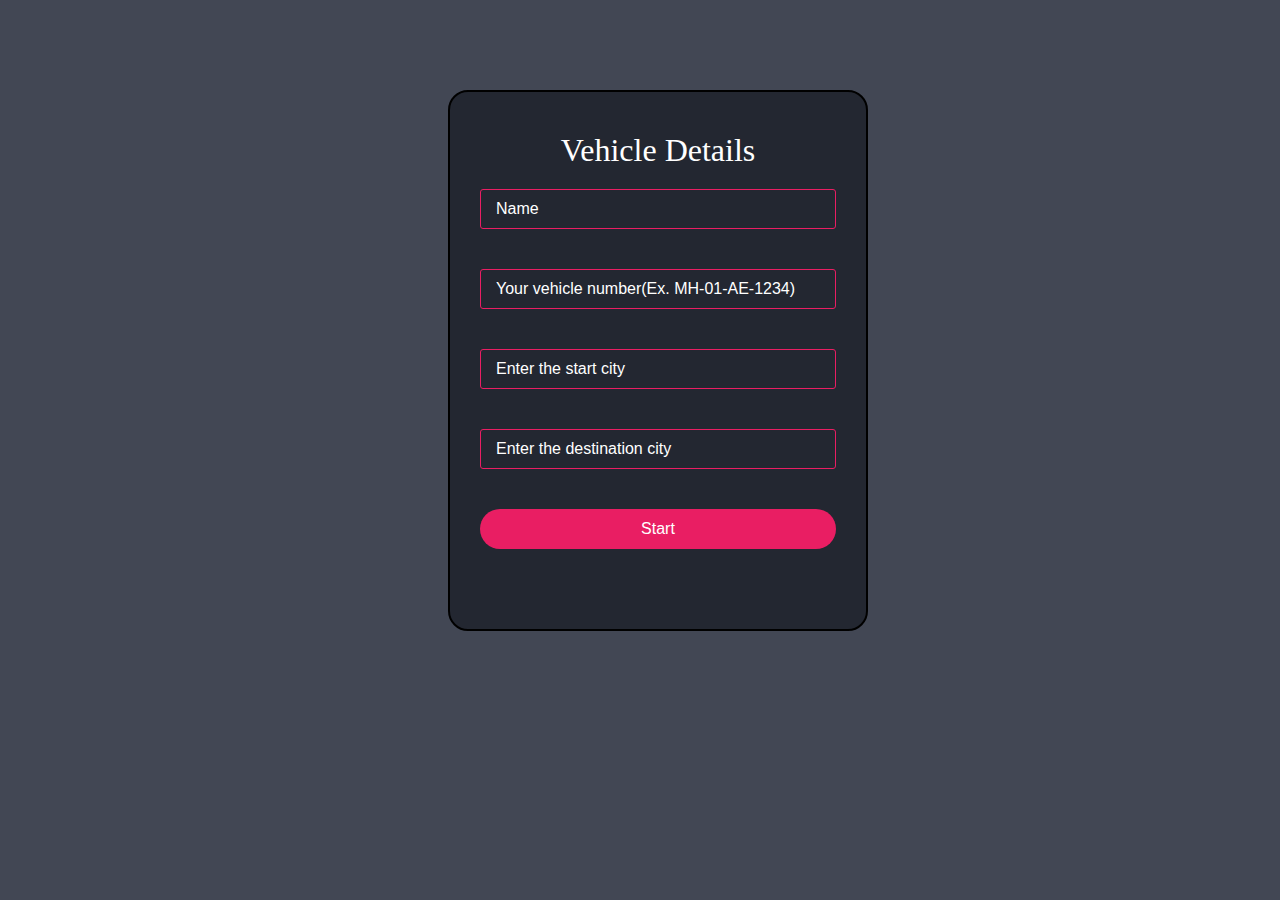
<file: form.html>
<!DOCTYPE html>
<html lang="en">
<head>
    <meta charset="UTF-8">
    <meta http-equiv="X-UA-Compatible" content="IE=edge">
    <meta name="viewport" content="width=device-width, initial-scale=1.0">
    <link rel="stylesheet" href="form.css">
    <title>Document</title>
</head>
<body>
    <div class="form-wrap">
        <form action="">
            <h1>Vehicle Details</h1>
            <input type="text" placeholder="Name">
            <input type="text" placeholder="Your vehicle number(Ex. MH-01-AE-1234)">
            <input type="text" placeholder="Enter the start city">
            <input type="text" placeholder="Enter the destination city">
            <input type="button" onclick="" value="Start">
        </form>
    </div>
</body>
</html>
</file>
<file: form.css>
*{
    margin: 0; 
    padding: 0;
}
body{
    background: rgb(66, 71, 84);
    font-family: sans-serif;
    margin: 20px 40px;
}

.form-wrap{ 
    width: 420px; 
    background: rgb(35,39,49);
    padding: 40px 30px; 
    box-sizing: border-box; 
    position: fixed; 
    left: 35%; 
    top: 10%; 
    /* transform: translate(-50%, -50%); */
    border-radius: 20px;
    border: 2px black solid;
    justify-content: center;
    align-items: center;
}
/* .form-wrap:hover{
    transform: scale(1.05);
  transition: 0.5s ease-in-out;
  box-shadow: 5px 20px 20px 20px rgba(0,0,0,0.1);
} */
h1{
    text-align: center; 
    color: #fff; 
    font-family: cursive;
    font-weight: normal;
     margin-bottom: 20px;
}
form{
    color: white;
}
input{
    width: 100%; 
    height: 40px;
    background: none; 
    border: 1px solid #e91e63; 
    border-radius: 3px; 
    padding: 6px 15px; 
    box-sizing: border-box; 
    margin-bottom: 40px; 
    font-size: 16px; 
    color: white;
}

input[type="button"]{ 
    background: #e91e63;; 
    border: 0; 
    cursor: pointer; 
    /* color: #3e3d3d; */
    border-radius: 20px;
}
input[type="button"]:hover{ 
    transition: .6s;
    transform: scale(1.0211);
}

::placeholder{color: white;}
</file>
